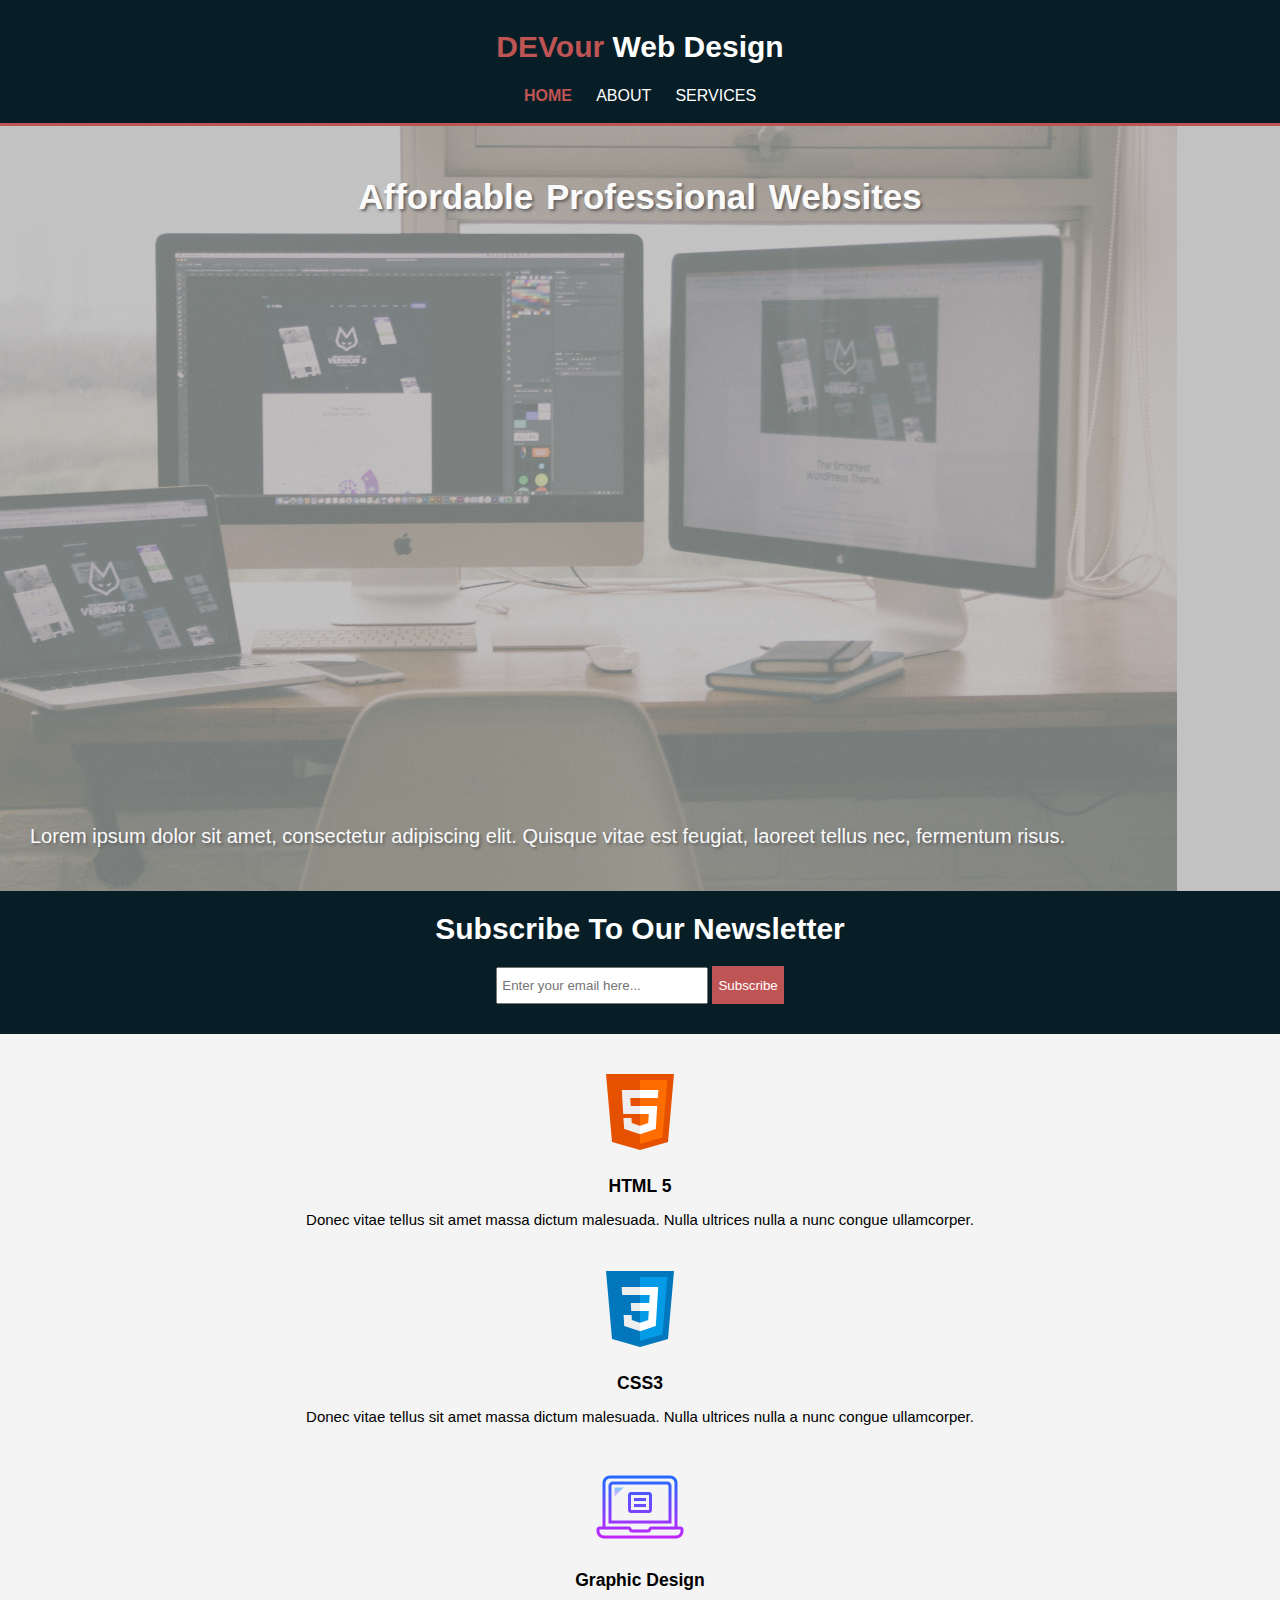
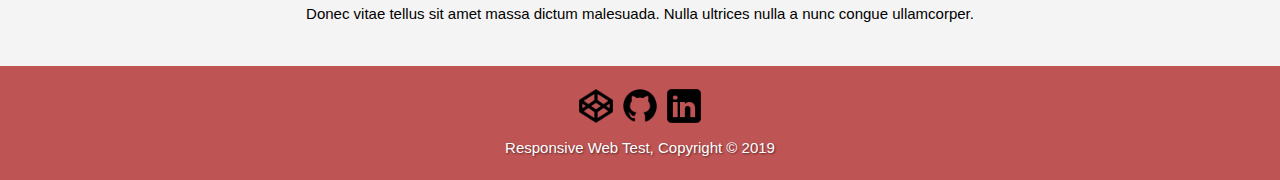
<file: index.html>
<!DOCTYPE html>
<html lang="en" dir="ltr">
  <head>
    <meta charset="utf-8">
    <meta name="viewport" content="width=device-width">
    <meta name="description" content="Responsive web design test">
    <meta name="keywords" content="responsive web design test, responsive web design">
    <meta name="author" content="Ocean Abernathy">
    <link rel="stylesheet" href="css/style.css">
    <title>Responsive Test | Welcome</title>
  </head>

  <body>
    <header>
      <div class="container-head">
        <div id="branding">
          <h1><span class="highlight">DEVour</span> Web Design</h1>
        </div>
        <nav>
          <div class="nav">
            <a href="index.html" class="active">Home</a>
            <a href="about.html" class="non-active" class="about">About</a>
            <a href="services.html" class="non-active" class="services">Services</a>
          </div>
        </nav>
      </div>
    </header>

    <section id="showcase">
      <div class="container">
        <h1>Affordable Professional Websites</h1>
        <p>Lorem ipsum dolor sit amet, consectetur adipiscing elit. Quisque vitae est feugiat, laoreet tellus nec, fermentum risus.</p>
      </div>
      <div class="overlay"></div>
    </section>

    <section id="newsletter">
      <div class="container">
        <h1>Subscribe To Our Newsletter</h1>
        <form>
          <input type="email" class="email" placeholder="Enter your email here...">
          <button type="submit" class="button_1">Subscribe</button>
        </form>
      </div>
    </section>

    <section id="boxes">
      <div class="container">
        <div class="box">
          <img src="./img/icons8-html-5-96.png">
          <h3>HTML 5</h3>
          <p>Donec vitae tellus sit amet massa dictum malesuada. Nulla ultrices nulla a nunc congue ullamcorper.</p>
        </div>
        <div class="box">
          <img src="./img/icons8-css3-96.png">
          <h3>CSS3</h3>
          <p>Donec vitae tellus sit amet massa dictum malesuada. Nulla ultrices nulla a nunc congue ullamcorper.</p>
        </div>
        <div class="box">
          <img src="./img/icons8-laptop-96.png">
          <h3>Graphic Design</h3>
          <p>Donec vitae tellus sit amet massa dictum malesuada. Nulla ultrices nulla a nunc congue ullamcorper.</p>
        </div>
      </div>
    </section>

    <footer>
      <div class="footer-images">
        <a target="_blank" href="https://codepen.io/oceanabernathy"><img src="./img/icons8-codepen-100.png" alt="CodePen"></a>
        <a target="_blank" href="https://github.com/OceanAbernathy"><img src="./img/icons8-github-100.png" alt="GitHub"></a>
        <a target="_blank" href="https://www.linkedin.com/in/ocean-abernathy-a720a9186/"><img src="./img/icons8-linkedin-100.png" alt="LinkedIn"></a>
      </div>
      <p>Responsive Web Test, Copyright &copy; 2019</p>
      <div class="clear">
      </div>
    </footer>
  </body>
</html>
</file>
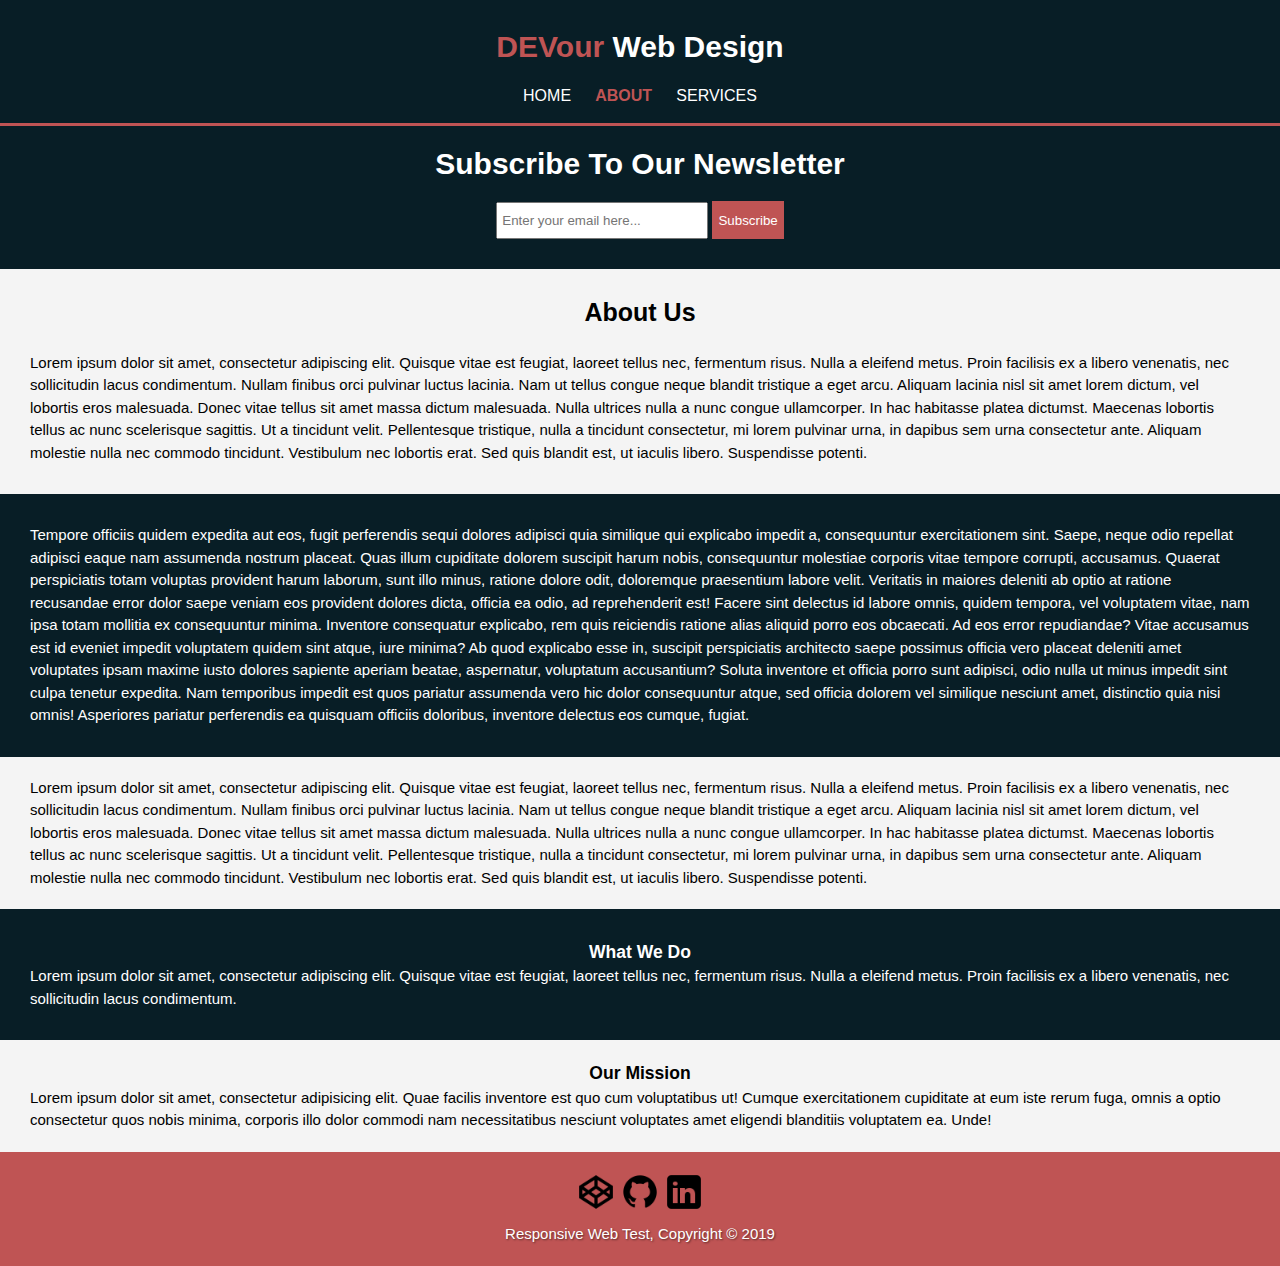
<file: about.html>
<!DOCTYPE html>
<html lang="en" dir="ltr">
  <head>
    <meta charset="utf-8">
    <meta name="viewport" content="width=device-width">
    <meta name="description" content="Responsive web design test">
    <meta name="keywords" content="responsive web design test, responsive web design">
    <meta name="author" content="Ocean Abernathy">
    <link rel="stylesheet" href="css/style.css">
    <title>Responsive Test | About</title>
  </head>

  <body>
    <header>
      <div class="container">
        <div id="branding">
          <h1><span class="highlight">DEVour</span> Web Design</h1>
        </div>
        <nav>
          <div class="nav">
            <a href="index.html" class="non-active" class="home">Home</a>
            <a href="about.html" class="active">About</a>
            <a href="services.html" class="non-active" class="services">Services</a>
          </div>
        </nav>
      </div>
    </header>

    <section id="newsletter">
      <div class="container">
        <h1>Subscribe To Our Newsletter</h1>
        <form>
          <input type="email" class="email" placeholder="Enter your email here...">
          <button type="submit" class="button_1">Subscribe</button>
        </form>
      </div>
    </section>

    <section id="main">
      <div class="container">
        <article id="main-col">
          <h1 class="about-page-title">About Us</h1>
          <p class="main">Lorem ipsum dolor sit amet, consectetur adipiscing elit. Quisque vitae est feugiat, laoreet tellus nec, fermentum risus. Nulla a eleifend metus. Proin facilisis ex a libero venenatis, nec sollicitudin lacus condimentum. Nullam finibus orci pulvinar luctus lacinia. Nam ut tellus congue neque blandit tristique a eget arcu. Aliquam lacinia nisl sit amet lorem dictum, vel lobortis eros malesuada. Donec vitae tellus sit amet massa dictum malesuada. Nulla ultrices nulla a nunc congue ullamcorper. In hac habitasse platea dictumst. Maecenas lobortis tellus ac nunc scelerisque sagittis. Ut a tincidunt velit. Pellentesque tristique, nulla a tincidunt consectetur, mi lorem pulvinar urna, in dapibus sem urna consectetur ante. Aliquam molestie nulla nec commodo tincidunt. Vestibulum nec lobortis erat. Sed quis blandit est, ut iaculis libero. Suspendisse potenti.</p>

          <p class="dark">Tempore officiis quidem expedita aut eos, fugit perferendis sequi dolores adipisci quia similique qui explicabo impedit a, consequuntur exercitationem sint. Saepe, neque odio repellat adipisci eaque nam assumenda nostrum placeat. Quas illum cupiditate dolorem suscipit harum nobis, consequuntur molestiae corporis vitae tempore corrupti, accusamus. Quaerat perspiciatis totam voluptas provident harum laborum, sunt illo minus, ratione dolore odit, doloremque praesentium labore velit. Veritatis in maiores deleniti ab optio at ratione recusandae error dolor saepe veniam eos provident dolores dicta, officia ea odio, ad reprehenderit est! Facere sint delectus id labore omnis, quidem tempora, vel voluptatem vitae, nam ipsa totam mollitia ex consequuntur minima. Inventore consequatur explicabo, rem quis reiciendis ratione alias aliquid porro eos obcaecati. Ad eos error repudiandae? Vitae accusamus est id eveniet impedit voluptatem quidem sint atque, iure minima? Ab quod explicabo esse in, suscipit perspiciatis architecto saepe possimus officia vero placeat deleniti amet voluptates ipsam maxime iusto dolores sapiente aperiam beatae, aspernatur, voluptatum accusantium? Soluta inventore et officia porro sunt adipisci, odio nulla ut minus impedit sint culpa tenetur expedita. Nam temporibus impedit est quos pariatur assumenda vero hic dolor consequuntur atque, sed officia dolorem vel similique nesciunt amet, distinctio quia nisi omnis! Asperiores pariatur perferendis ea quisquam officiis doloribus, inventore delectus eos cumque, fugiat.</p>

          <p class="main">Lorem ipsum dolor sit amet, consectetur adipiscing elit. Quisque vitae est feugiat, laoreet tellus nec, fermentum risus. Nulla a eleifend metus. Proin facilisis ex a libero venenatis, nec sollicitudin lacus condimentum. Nullam finibus orci pulvinar luctus lacinia. Nam ut tellus congue neque blandit tristique a eget arcu. Aliquam lacinia nisl sit amet lorem dictum, vel lobortis eros malesuada. Donec vitae tellus sit amet massa dictum malesuada. Nulla ultrices nulla a nunc congue ullamcorper. In hac habitasse platea dictumst. Maecenas lobortis tellus ac nunc scelerisque sagittis. Ut a tincidunt velit. Pellentesque tristique, nulla a tincidunt consectetur, mi lorem pulvinar urna, in dapibus sem urna consectetur ante. Aliquam molestie nulla nec commodo tincidunt. Vestibulum nec lobortis erat. Sed quis blandit est, ut iaculis libero. Suspendisse potenti.</p>
        </article>

        <aside id="sidebar">
          <div class="dark-2-1">
          <h3>What We Do</h3>
          <p>Lorem ipsum dolor sit amet, consectetur adipiscing elit. Quisque vitae est feugiat, laoreet tellus nec, fermentum risus. Nulla a eleifend metus. Proin facilisis ex a libero venenatis, nec sollicitudin lacus condimentum.</p>
          </div>
        </aside>

        <aside id="sidebar">
          <div class="dark-2">
          <h3>Our Mission</h3>
          <p>Lorem ipsum dolor sit amet, consectetur adipisicing elit. Quae facilis inventore est quo cum voluptatibus ut! Cumque exercitationem cupiditate at eum iste rerum fuga, omnis a optio consectetur quos nobis minima, corporis illo dolor commodi nam necessitatibus nesciunt voluptates amet eligendi blanditiis voluptatem ea. Unde!</p>
          </div>
        </aside>
      </div>
    </section>

    <footer>
      <div class="footer-images">
        <a target="_blank" href="https://codepen.io/oceanabernathy"><img src="./img/icons8-codepen-100.png" alt="CodePen"></a>
        <a target="_blank" href="https://github.com/OceanAbernathy"><img src="./img/icons8-github-100.png" alt="GitHub"></a>
        <a target="_blank" href="https://www.linkedin.com/in/ocean-abernathy-a720a9186/"><img src="./img/icons8-linkedin-100.png" alt="LinkedIn"></a>
      </div>
      <p>Responsive Web Test, Copyright &copy; 2019</p>
      <div class="clear">
      </div>
    </footer>
  </body>
</html>
</file>
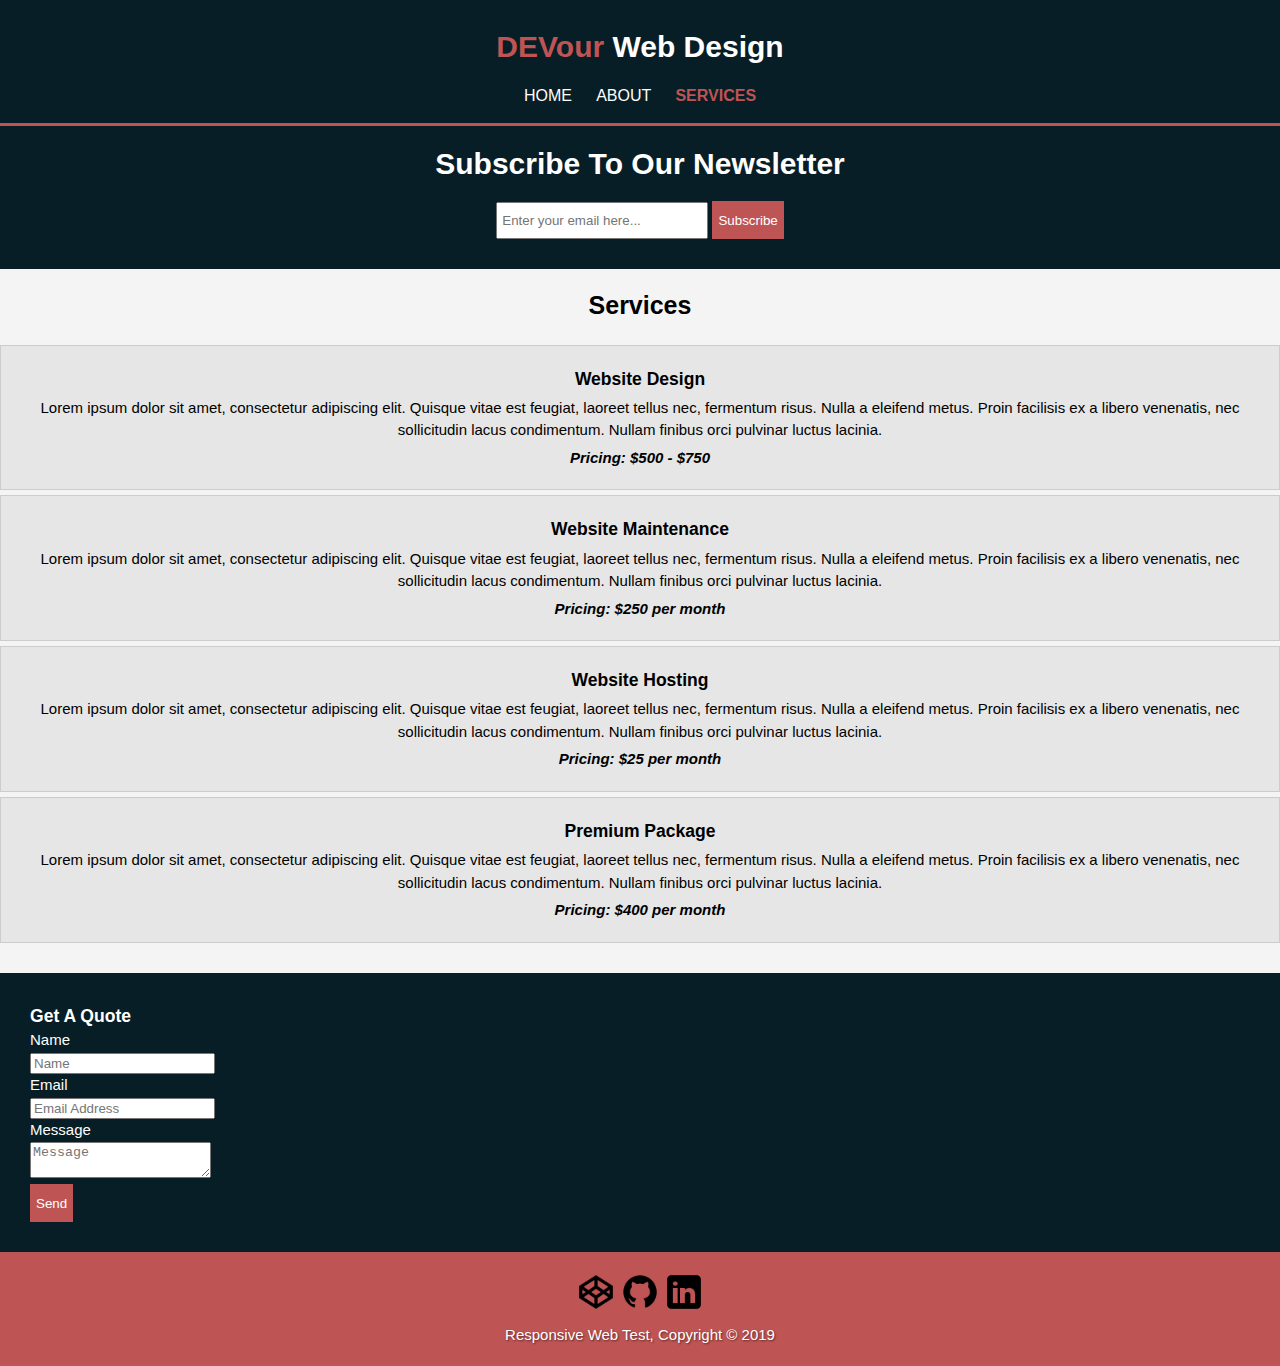
<file: services.html>
<!DOCTYPE html>
<html lang="en" dir="ltr">
  <head>
    <meta charset="utf-8">
    <meta name="viewport" content="width=device-width">
    <meta name="description" content="Responsive web design test">
    <meta name="keywords" content="responsive web design test, responsive web design">
    <meta name="author" content="Ocean Abernathy">
    <link rel="stylesheet" href="css/style.css">
    <title>Responsive Test | Services</title>
  </head>

  <body>
    <header>
      <div class="container">
        <div id="branding">
          <h1><span class="highlight">DEVour</span> Web Design</h1>
        </div>
        <nav>
          <div class="nav">
            <a href="index.html" class="non-active" class="home">Home</a>
            <a href="about.html" class="non-active" class="about">About</a>
            <a href="services.html" class="active">Services</a>
          </div>
        </nav>
      </div>
    </header>

    <section id="newsletter">
      <div class="container">
        <h1>Subscribe To Our Newsletter</h1>
        <form>
          <input type="email" class="email" placeholder="Enter your email here...">
          <button type="submit" class="button_1">Subscribe</button>
        </form>
      </div>
    </section>

    <section id="services-main">
      <div class="container">
        <article id="main-col">
          <h1 class="services-page-title">Services</h1>
          <ul id="services">
            <li>
              <h3>Website Design</h3>
              <p>Lorem ipsum dolor sit amet, consectetur adipiscing elit. Quisque vitae est feugiat, laoreet tellus nec, fermentum risus. Nulla a eleifend metus. Proin facilisis ex a libero venenatis, nec sollicitudin lacus condimentum. Nullam finibus orci pulvinar luctus lacinia.</p>
              <p class="price">Pricing: $500 - $750</p>
            </li>
            <li>
              <h3>Website Maintenance</h3>
              <p>Lorem ipsum dolor sit amet, consectetur adipiscing elit. Quisque vitae est feugiat, laoreet tellus nec, fermentum risus. Nulla a eleifend metus. Proin facilisis ex a libero venenatis, nec sollicitudin lacus condimentum. Nullam finibus orci pulvinar luctus lacinia.</p>
              <p class="price">Pricing: $250 per month</p>
            </li>
            <li>
              <h3>Website Hosting</h3>
              <p>Lorem ipsum dolor sit amet, consectetur adipiscing elit. Quisque vitae est feugiat, laoreet tellus nec, fermentum risus. Nulla a eleifend metus. Proin facilisis ex a libero venenatis, nec sollicitudin lacus condimentum. Nullam finibus orci pulvinar luctus lacinia.</p>
              <p class="price">Pricing: $25 per month</p>
            </li>
            <li>
              <h3>Premium Package</h3>
              <p>Lorem ipsum dolor sit amet, consectetur adipiscing elit. Quisque vitae est feugiat, laoreet tellus nec, fermentum risus. Nulla a eleifend metus. Proin facilisis ex a libero venenatis, nec sollicitudin lacus condimentum. Nullam finibus orci pulvinar luctus lacinia.</p>
              <p class="price">Pricing: $400 per month</p>
            </li>
          </ul>
        </article>

        <aside id="sidebar-quote">
          <div class="dark">
          <h3 class="gaq">Get A Quote</h3>
          <form class="quote">
            <div>
              <label>Name</label><br>
              <input type="text" placeholder="Name">
            </div>
            <div>
              <label>Email</label><br>
              <input type="text" placeholder="Email Address">
            </div>
            <div>
              <label>Message</label><br>
              <textarea placeholder="Message"></textarea>
            </div>
            <button class="button_1" type="submit">Send</button>
          </form>
          </div>
        </aside>
      </div>
    </section>

    <footer>
      <div class="footer-images">
        <a target="_blank" href="https://codepen.io/oceanabernathy"><img src="./img/icons8-codepen-100.png" alt="CodePen"></a>
        <a target="_blank" href="https://github.com/OceanAbernathy"><img src="./img/icons8-github-100.png" alt="GitHub"></a>
        <a target="_blank" href="https://www.linkedin.com/in/ocean-abernathy-a720a9186/"><img src="./img/icons8-linkedin-100.png" alt="LinkedIn"></a>
      </div>
      <p>Responsive Web Test, Copyright &copy; 2019</p>
      <div class="clear">
      </div>
    </footer>
  </body>
</html>
</file>
<file: css/style.css>
html, body, h1, h2, h3, h4, h5, h6, p {
  margin: 0;
  padding: 0;
}

body {
  font-family: Arial, Helvetica, sans-serif;
  font-size: 15px;
  line-height: 1.5;
  padding: 0;
  margin: 0;
  background-color: #f4f4f4;
}

.container-head {
  width: 80%;
  margin: auto;
}

header {
  background: #081E26;
  color: white;
  padding-top: 30px;
  min-height: 70px;
  border-bottom: #BF5454 3px solid;
}

header a {
  color: white;
  text-decoration: none;
  text-transform: uppercase;
  font-size: 16px;
}

@media (min-width: 1300px) {
  header #branding {
    float: left;
  }
}

header #branding h1 {
  text-align: center;
  margin: -6px 0 0;
}

header nav {
  float: none;
  margin: 15px 0 15px;
  text-align: center;
}

@media (min-width: 1300px) {
  header nav {
    float: right;
    margin: 5px 0 0;
  }
}

header nav a {
  padding: 0 10px;
}

@media (min-width: 1300px) {
  header nav a {
    padding: 0 20px;
  }
}

header .highlight,
header .active {
  color: #BF5454;
  font-weight: bold;
}

header .active:hover {
  color: #F2958D;
}

header .non-active:hover {
  color: #BF5454;
}

@media (min-width: 1300px) {
  #main {
    margin-bottom: 40px;
  }
}

.container {
  width: 100%;
  margin: auto;
}

@media (min-width: 1300px) {
  .container {
    width: 80%;
    overflow: hidden;
  }
}

#showcase {
  position: relative;
  background: url('../img/black-and-white-books-connection-251225.jpg') no-repeat -110px 0;
  background-size: cover;
  width: 100vw;
  height: 85vh;
  text-align: center;
  color: white;
  opacity: 0.6;
}

@media (min-width: 1300px) {
  #showcase {
    position: relative;
    min-height: 400px;
    background: url('../img/black-and-white-books-connection-251225.jpg') no-repeat 0 -200px;
    background-size: cover;
    width: 100%;
    height: 100%;
  }
}

@media (max-height: 400px) {
  #showcase {
    background: url('../img/black-and-white-books-connection-251225.jpg') no-repeat;
    background-size: cover;
    height: 90vh;
  }
  #showcase p {
    bottom: 20px;
  }
}

#showcase h1 {
  position: relative;
  padding-top: 45px;
  font-size: 35px;
  word-spacing: 3px;
  text-shadow: 2px 2px 3px rgba(0, 0, 0, 1);
  z-index: 50;
}

@media (min-width: 1300px) {
  #showcase h1 {
    margin-top: 100px;
    font-size: 55px;
    word-spacing: normal;
    margin-bottom: 10px;
  }
}

#showcase p {
  position: absolute;
  bottom: 40px;
  line-height: 30px;
  font-size: 20px;
  padding: 0 30px;
  text-shadow: 2px 2px 3px rgba(0, 0, 0, 1);
  z-index: 50;
}

@media (min-width: 1300px) {
  #showcase p {
    position: relative;
    bottom: auto;
  }
}

.overlay {
  position: absolute;
  background: rgba(37, 37, 37, .4);
  top: 0;
  bottom: 0;
  left: 0;
  right: 0;
}

#newsletter h1 {
  margin: 0;
}

#newsletter {
  padding: 15px 0;
  color: white;
  background: #081E26;
  text-align: center;
}

#newsletter form {
  margin: 15px;
}

#newsletter .email {
  padding: 4px;
  height: 25px;
  width: 200px;
}

@media (min-width: 1300px) {
  #newsletter form {
    float: right;
  }
  #newsletter .email {
    width: 400px;
  }
  #newsletter h1 {
    float: left;
    margin: 18px 0;
  }
}

.button_1 {
  height: 38px;
  background: #BF5454;
  border: none;
  padding-left: 0 20px;
  color: white;
}

.button_1:focus,
.email:focus {
  outline: none;
}

#boxes {
  margin: 20px 0;
}

#boxes .box {
  text-align: center;
  padding: 10px 40px;
}

#boxes .box h3,
#boxes .box p {
  margin: 6px 0 10px;
}

@media (min-width: 1300px) {
  #boxes .box {
    float: left;
    width: 30%;
    padding: 10px;
    text-align: center;
  }
}

aside#sidebar {
  margin: 20px 0;
}

aside#sidebar-quote {
  padding: 0 30px;
  margin: 0;
}

@media (min-width: 1300px) {
  aside#sidebar,
  aside#sidebar-quote {
    padding: 0;
    float: right;
    width: 30%;
    margin: 10px 0 0 0;
  }
}

@media (min-width: 1300px) {
  aside#sidebar {
    margin-top: 40px;
  }
}

aside#sidebar-quote {
  width: 100%;
  padding: 0;
}

@media (min-width: 1300px) {
  aside#sidebar-quote {
    margin-top: 95px;
    width: 320px;
  }
}

aside#sidebar h3.gaq {
  text-align: center;
}

aside#sidebar .quote input,
aside#sidebar .quote textarea {
  width: 90%;
  padding: 5px;
}

article#main-col {
  margin-top: 10px;
}

@media (min-width: 1300px) {
  article#main-col {
    float: left;
    width: 65%;
    margin-top: 0;
    height: 100%;
  }
}

#main-col .about-page-title {
  text-align: center;
  padding: 15px 0 0;
}

#main-col .services-page-title {
  text-align: center;
  padding: 8px 0 20px;
}

@media (min-width: 1300px) {
  #main-col .about-page-title,
  #main-col .services-page-title {
    text-align: left;
    padding: 30px 0;
  }
}

#main-col p.main {
  padding: 20px 30px 0;
}

@media (min-width: 1300px) {
  #main-col p.main  {
    padding: 0;
  }
}

#main-col h1 {
  font-size: 25px;
}

@media (min-width: 1300px) {
  #main-col h1 {
    font-size: 30px;
  }
}

.dark {
  padding: 30px;
  background: #081E26;
  color: white;
  margin-top: 30px;
}

.dark-2 {
  color: black;
  padding: 0 30px;
}

.dark-2-1 {
  color: white;
  background: #081E26;
  padding: 30px;
}


.dark-2-1 h3, .dark-2 h3 {
  text-align: center;
}

@media (min-width: 1300px) {
  .dark-2 h3, .dark-2-1 h3 {
    text-align: left;
  }
}

@media (min-width: 1300px) {
  .dark {
    padding: 15px;
    margin: 20px 0;
  }
}

@media (min-width: 1300px) {
  .dark-2 {
    padding: 30px;
    background: #081E26;
    color: white;
  }
}

ul {
  padding: 0;
  margin: 0;
}

@media (min-width: 1300px) {
  ul {
    margin-bottom: 100px;
  }
}

ul#services li{
  list-style: none;
  padding: 20px;
  border: #ccc solid 1px;
  margin-bottom: 5px;
  background: #e6e6e6;
}

#services h3 {
  text-align: center;
}

#services p {
  margin-top: 5px;
  text-align: center;
}

#services p.price {
  font-style: italic;
  font-weight: bold;
}

@media (min-width: 1300px) {
  #services h3 {
    text-align: left;
  }
  #services p {
    margin-top: 10px;
    text-align: left;
  }
}

footer {
  color: white;
  background-color: #BF5454;
  text-align: center;
  padding: 20px 0;
}

footer p {
  text-shadow: 1px 1px 2px rgba(0, 0, 0, 0.5);
  margin: 0;
}

@media (min-width: 1300px) {
  footer {
    padding: 20px 40px;
  }
  footer p {
    padding-top: 15px;
    float: left;
  }
}

footer img {
  height: 40px;
  width: 40px;
  margin-bottom: 5px;
}

.footer-images {
  margin: 0;
}

@media (min-width: 1300px) {
  .footer-images {
    float: right;
    padding-top: 5px;
  }
}

.footer-images a {
  display: inline-block;
}

@media (min-width: 1300px) {
  .footer-images a {
    display: inline;
  }
}

.clear {
  clear: both;
}
</file>
